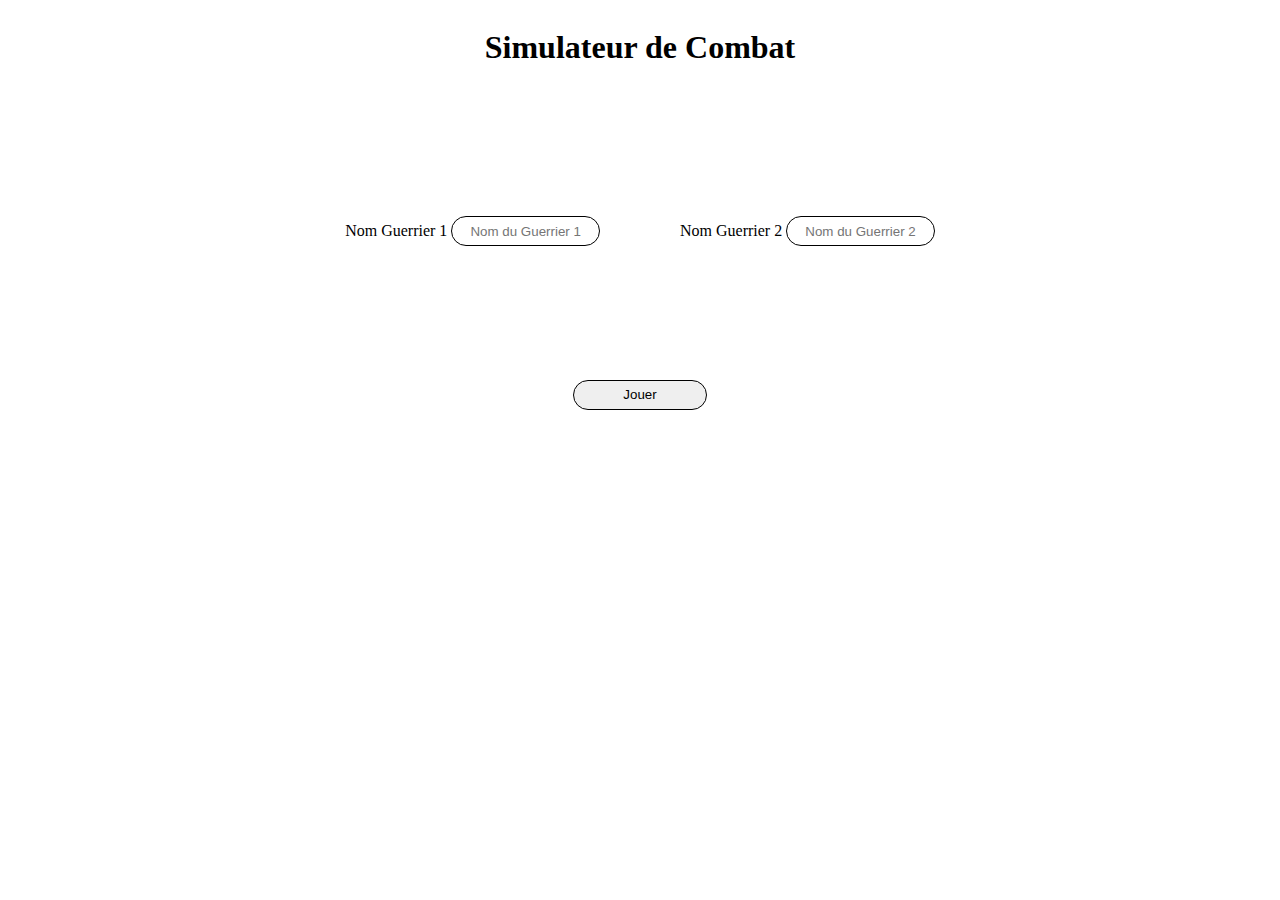
<file: Simulateur/index.html>
<!DOCTYPE html>
<html lang="fr">
<head>
    <meta charset="UTF-8">
    <meta name="viewport" content="width=device-width, initial-scale=1.0">
    <link href="https://db.onlinewebfonts.com/c/12420e8c141ca7c3dff41de2d59df13e?family=Beaufort+for+LOL+Bold" rel="stylesheet">
    <link rel="stylesheet" href="style.css">
    <title>Simulateur</title>
</head>
<body>
    
    <h1>Simulateur de Combat</h1>

    <p class="invisible" id="Error">Les noms ne doivent ni être identiques ni être vides.</p>

    <!-- Formulaire -->
    <form action="">
        <div id="inputBox">
            <div>
                <label for="player1">Nom Guerrier 1</label>
                <input type="text" placeholder="Nom du Guerrier 1" id="name1">
            </div>
            <div>
                <label for="player2">Nom Guerrier 2</label>
                <input type="text" placeholder="Nom du Guerrier 2" id="name2">
            </div>
        </div>
        
        <input type="submit" value="Jouer" id="submit">
    </form>

    <!-- Section du jeu -->
    <section>
    </section>


    <script src="Simulateur.js"></script>
</body>
</html>
</file>
<file: Simulateur/style.css>
body 
{
    display: flex;
    flex-direction: column;
    align-items: center;
    font-family: "Beaufort for LOL Bold";
}

#Error
{
    color: red;
}

.invisible
{
    display: none;
}

form
{
    display: flex;
    flex-direction: column;
    align-items: center;
    margin-top: 8em;
}

input
{
    padding: 0.5em;
    border-radius: 5em;
    border : 1px solid;
    width: 10em;
    text-align: center;
}

#inputBox
{
    display: flex;
    gap: 5em;
}

#submit
{
    margin-top: 10em;
    margin-bottom: 5em;
}


h4, h3
{
    text-align: center;
}

h3
{
    margin-top: 5em;
    font-size: 1.5em;
}

h4
{
    font-size: 1.2em;
}



.Tour
{
    margin-bottom: 3em;
    margin-top: 3em;
}

.Vie
{
    margin-bottom: 3em;
    margin-top: 3em;
    background-color: rgb(250, 187, 187);
    text-align: center;
    padding: 0.1em;
}
</file>
